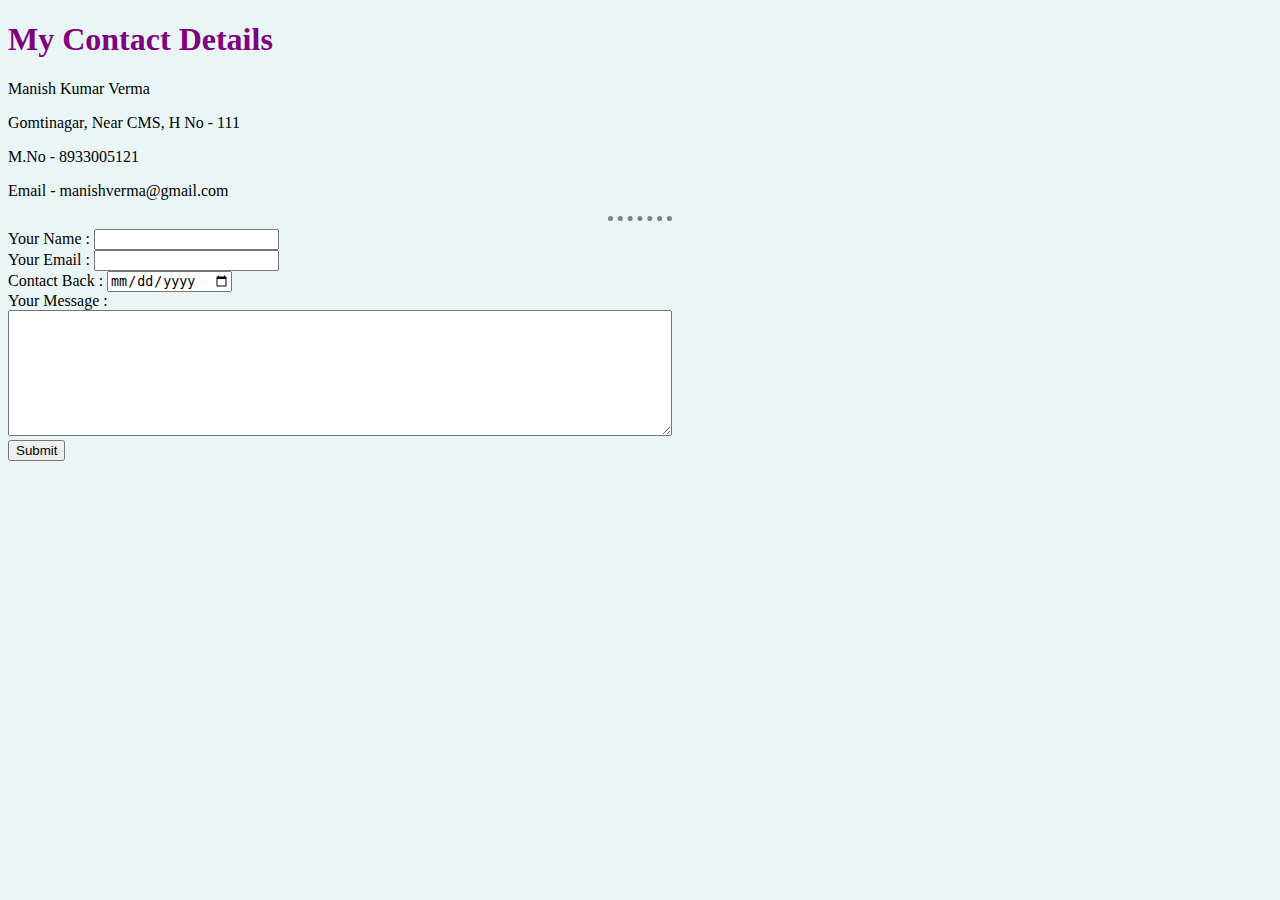
<file: contact.html>
<!DOCTYPE html>
<html lang="en" dir="ltr">
  <head>
    <meta charset="utf-8">
    <title>My Contact</title>
    <link rel="stylesheet" href="style1.css">
  </head>
  <body>
    <h1>My Contact Details</h1>
    <p>Manish Kumar Verma</p>
    <p>Gomtinagar, Near CMS, H No - 111</p>
    <p>M.No - 8933005121</p>
    <p>Email - manishverma@gmail.com</p>
    <hr>
    <form action="mailto:www.gmail.com" method="post" enctype="text/plain">
      <label for="">Your Name : </label>
      <input type="text" name="" value=""><br>
      <label for="">Your Email : </label>
      <input type="email" name="" value=""><br>
      <label for="">Contact Back : </label>
      <input type="date"><br>
      <label for="">Your Message : </label><br>
      <textarea name="name" rows="8" cols="80"></textarea><br>
      <input type="submit">
    </form>
  </body>
</html>
</file>
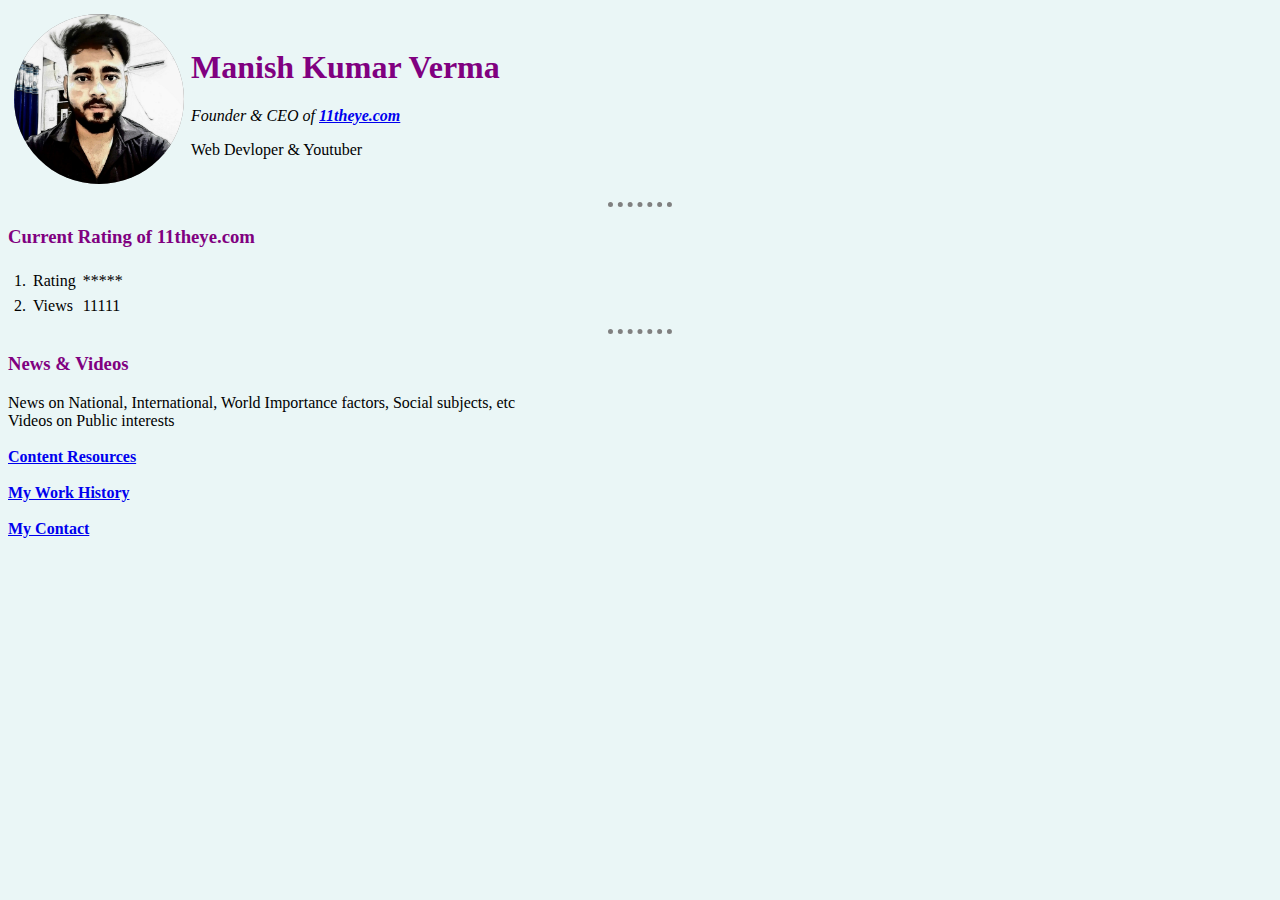
<file: index1.html>
<!DOCTYPE html>
<html lang="en" dir="ltr">
  <head>
    <meta charset="utf-8">
    <title>RSVerson</title>
    <link rel="stylesheet" href="style1.css">
  </head>
  <body>
    <table cellspacing="5">
      <tr>
        <td><img src="myimg.jpg" alt="Image not found" width="170" height="170"></td>
        <td><h1>Manish Kumar Verma</h1>
        <p><em>Founder & CEO of <strong><a href="https://www.facebook.com/manishverma51bbu">11theye.com</a></strong></em></p>
        <p>Web Devloper & Youtuber</p></td>
      </tr>
    </table>
    <hr size="5">
    <h3>Current Rating of 11theye.com</h3>
    <table cellspacing="5">
        <tr>
          <td>1.</td>
          <td>Rating</td>
          <td>*****</td>
        </tr>
        <tr>
          <td>2.</td>
          <td>Views</td>
          <td>11111</td>
        </tr>
    </table>
    <hr>
    <h3>News & Videos</h3
      <ul>
        <li> News on National, International, World Importance factors, Social subjects, etc </li>
        <li>Videos on Public interests</li>
      </ul>
    <br>
    <a href="resources.html"><strong>Content Resources</strong></a>
    <br>
    <br>
    <a href="workhistory.html"><strong>My Work History</strong></a>
    <br>
    <br>
    <a href="contact.html"><strong>My Contact</strong></a>
  </body>
</html>
</file>
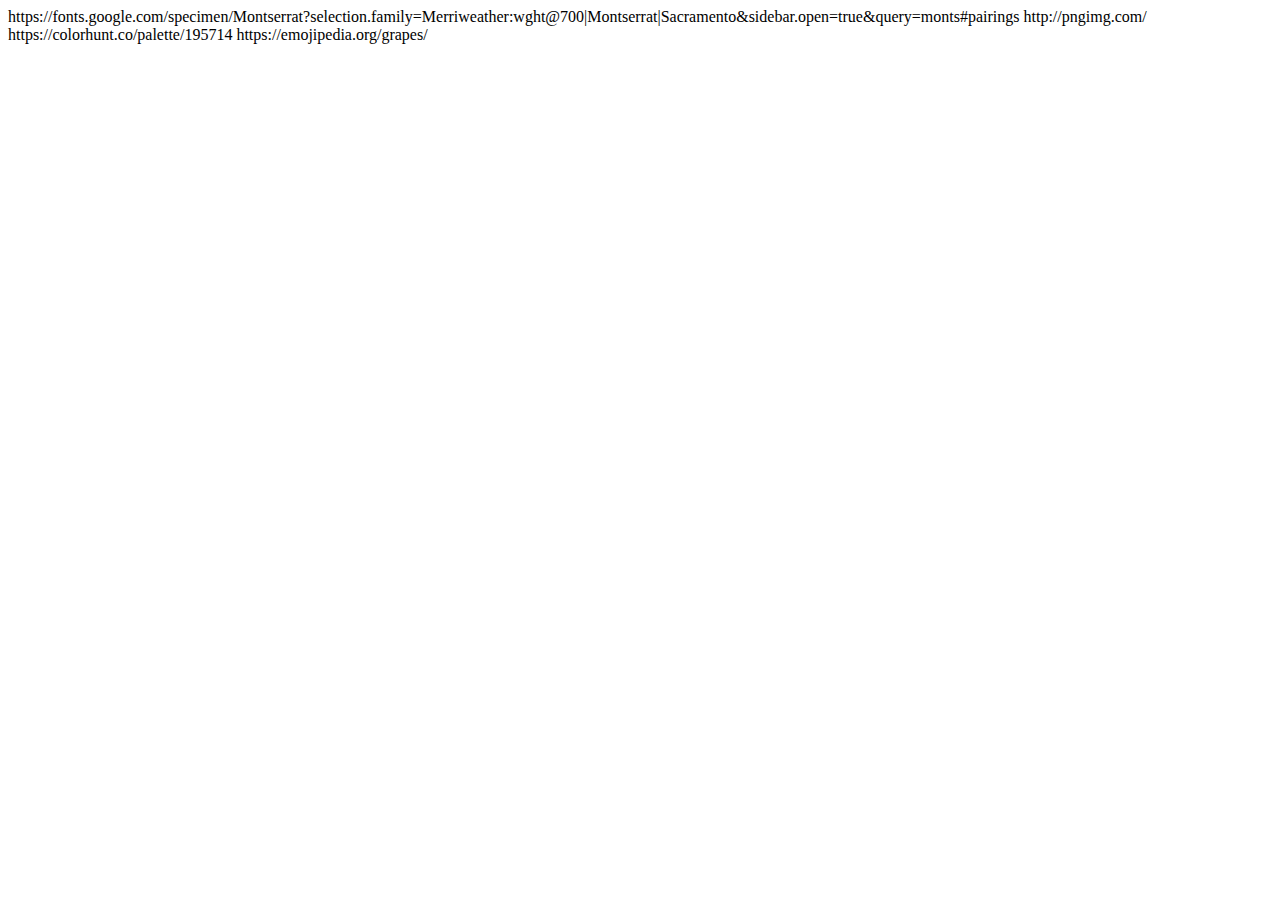
<file: links.html>
<!DOCTYPE html>
<html lang="en" dir="ltr">
  <head>
    <meta charset="utf-8">
    <title></title>
  </head>
  <body>
    https://fonts.google.com/specimen/Montserrat?selection.family=Merriweather:wght@700|Montserrat|Sacramento&sidebar.open=true&query=monts#pairings

    http://pngimg.com/

    https://colorhunt.co/palette/195714

    https://emojipedia.org/grapes/
  </body>
</html>
</file>
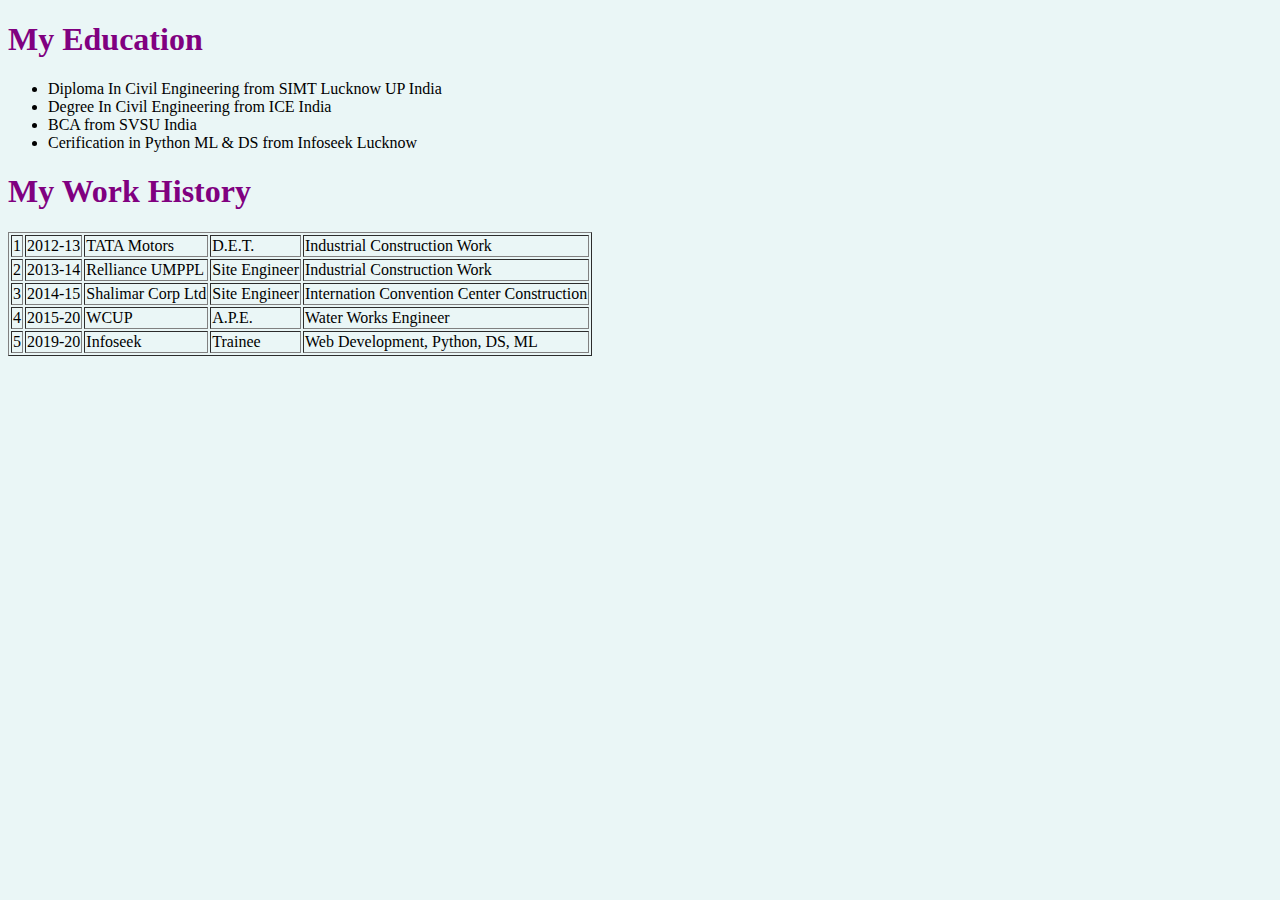
<file: workhistory.html>
<!DOCTYPE html>
<html lang="en" dir="ltr">
  <head>
    <meta charset="utf-8">
    <title>My Work History</title>
    <link rel="stylesheet" href="style1.css">
  </head>
  <body>
    <h1>My Education</h1>
    <ul>
      <li>Diploma In Civil Engineering from SIMT Lucknow UP India</li>
      <li>Degree In Civil Engineering from ICE India</li>
      <li>BCA from SVSU India</li>
      <li>Cerification in Python ML & DS from Infoseek Lucknow</li>
    </ul>
    <h1>My Work History</h1>
    <table border="1">
      <tr>
        <td>1</td>
        <td>2012-13</td>
        <td>TATA Motors</td>
        <td>D.E.T.</td>
        <td>Industrial Construction Work</td>
      </tr>
      <tr>
        <td>2</td>
        <td>2013-14</td>
        <td>Relliance UMPPL</td>
        <td>Site Engineer</td>
        <td>Industrial Construction Work</td>
      </tr>
      <tr>
        <td>3</td>
        <td>2014-15</td>
        <td>Shalimar Corp Ltd</td>
        <td>Site Engineer</td>
        <td>Internation Convention Center Construction</td>
      </tr>
      <tr>
        <td>4</td>
        <td>2015-20</td>
        <td>WCUP</td>
        <td>A.P.E.</td>
        <td>Water Works Engineer</td>
      </tr>
      <tr>
        <td>5</td>
        <td>2019-20</td>
        <td>Infoseek</td>
        <td>Trainee</td>
        <td>Web Development, Python, DS, ML</td>
      </tr>
    </table>

  </body>
</html>
</file>
<file: style1.css>
body {
  background-color: #EAF6F6;
}
hr {
  border-style: none;
  border-top-style: dotted;
  border-width: 5px;
  border-color: grey;
  height: 0px;
  width: 5%;
}

img {
  border-radius: 50%;
  background-color: grey;
}


h1{
  color: purple;
}

h3{
  color: purple;
}

.broccoli:hover {
  background-color: yellow;
  border-radius: 0%;
}

#grapes:hover{
  background-color: green;
  border-radius: 0%;
}
</file>
